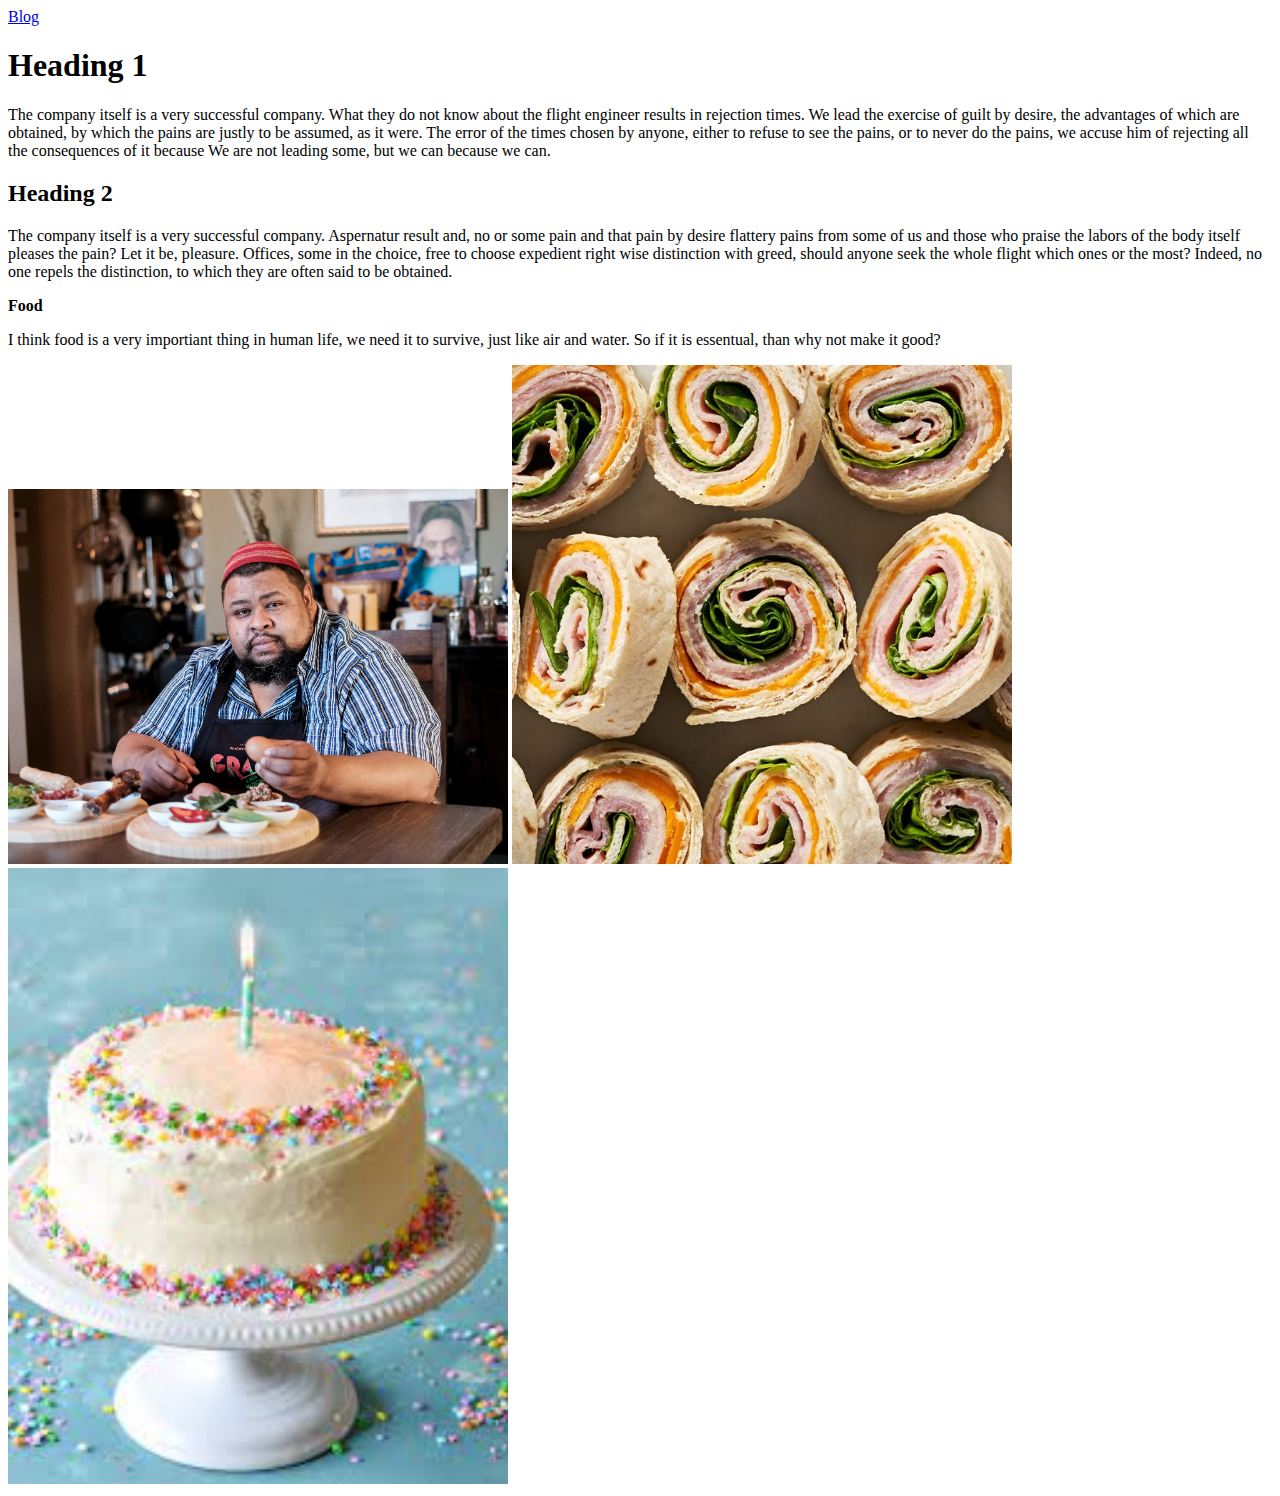
<file: index.html>
<!DOCTYPE html>
<html lang="en">
<head>
    <meta charset="UTF-8">
    <meta http-equiv="X-UA-Compatible" content="IE=edge">
    <meta name="viewport" content="width=device-width, initial-scale=1.0">
    <title>HTML 5</title>
</head>
<body>
    <a href="blog.html">Blog</a>
    <!-- Headings -->
    <h1>Heading 1</h1>
    <p>The company itself is a very successful company. What they do not know about the flight engineer results in rejection times. We lead the exercise of guilt by desire, the advantages of which are obtained, by which the pains are justly to be assumed, as it were. The error of the times chosen by anyone, either to refuse to see the pains, or to never do the pains, we accuse him of rejecting all the consequences of it because We are not leading some, but we can because we can.</p>
    <h2>Heading 2</h2>
    
    <p>The company itself is a very successful company. Aspernatur result and, no or some pain and that pain by desire flattery pains from some of us and those who praise the labors of the body itself pleases the pain? Let it be, pleasure. Offices, some in the choice, free to choose expedient right wise distinction with greed, should anyone seek the whole flight which ones or the most? Indeed, no one repels the distinction, to which they are often said to be obtained.</p>

    <p><strong>Food</strong></p>
    <p>I think food is a very importiant thing in human life, we need it to survive, just like air and water. So if it is essentual, than why not make it good?</p>

    <img src="img/Fat man JPEG.webp" width="500px">
    <img src="img/Sandwich.jpeg" width="500px" hight="500px">
    <img src="img/Phat Cake.jpeg" width="500px">
</file>
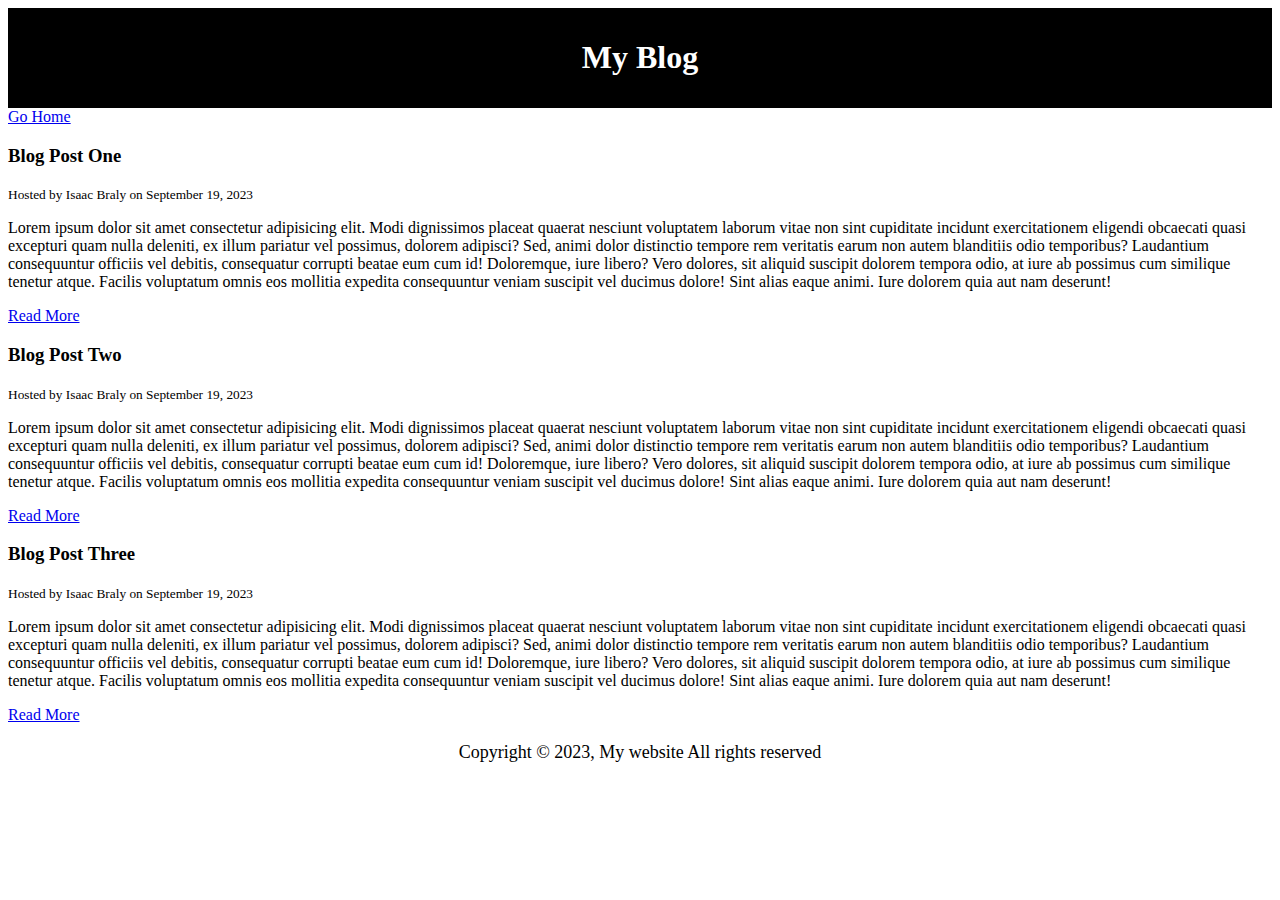
<file: blog.html>
<!DOCTYPE html>
<html lang="en">
<head>
    <link rel="stylesheet" href="style.css">
    <meta charset="UTF-8">
    <meta http-equiv="X-UA-Compatible" content="IE=edge">
    <meta name="viewport" content="width=device-width, initial-scale=1.0">
    <title>Document</title>
</head>
<body>
    
    <header id="main-header">
        <h1>My Blog</h1>
    </header>
    <a href="index.html">Go Home</a>
    <section>
   
        <article>
            <article class="post">
        <h3>Blog Post One</h3>
        <small>Hosted by Isaac Braly on September 19, 2023</small>
        
        <p>Lorem ipsum dolor sit amet consectetur adipisicing elit. Modi dignissimos placeat quaerat nesciunt voluptatem laborum vitae non sint cupiditate incidunt exercitationem eligendi obcaecati quasi excepturi quam nulla deleniti, ex illum pariatur vel possimus, dolorem adipisci? Sed, animi dolor distinctio tempore rem veritatis earum non autem blanditiis odio temporibus? Laudantium consequuntur officiis vel debitis, consequatur corrupti beatae eum cum id! Doloremque, iure libero? Vero dolores, sit aliquid suscipit dolorem tempora odio, at iure ab possimus cum similique tenetur atque. Facilis voluptatum omnis eos mollitia expedita consequuntur veniam suscipit vel ducimus dolore! Sint alias eaque animi. Iure dolorem quia aut nam deserunt!</p>
        
        <a href="post.html">Read More</a>
        </article>

    </section>
    <section>
        
        <article>
            <article class="post">
        <h3>Blog Post Two</h3>
        <small>Hosted by Isaac Braly on September 19, 2023</small>
        
        <p>Lorem ipsum dolor sit amet consectetur adipisicing elit. Modi dignissimos placeat quaerat nesciunt voluptatem laborum vitae non sint cupiditate incidunt exercitationem eligendi obcaecati quasi excepturi quam nulla deleniti, ex illum pariatur vel possimus, dolorem adipisci? Sed, animi dolor distinctio tempore rem veritatis earum non autem blanditiis odio temporibus? Laudantium consequuntur officiis vel debitis, consequatur corrupti beatae eum cum id! Doloremque, iure libero? Vero dolores, sit aliquid suscipit dolorem tempora odio, at iure ab possimus cum similique tenetur atque. Facilis voluptatum omnis eos mollitia expedita consequuntur veniam suscipit vel ducimus dolore! Sint alias eaque animi. Iure dolorem quia aut nam deserunt!</p>
        
        <a href="post.html">Read More</a>
        </article>

    </section>
    <section>
        
        <article>
            <article class="post">

        <h3>Blog Post Three</h3>
        <small>Hosted by Isaac Braly on September 19, 2023</small>
        
        <p>Lorem ipsum dolor sit amet consectetur adipisicing elit. Modi dignissimos placeat quaerat nesciunt voluptatem laborum vitae non sint cupiditate incidunt exercitationem eligendi obcaecati quasi excepturi quam nulla deleniti, ex illum pariatur vel possimus, dolorem adipisci? Sed, animi dolor distinctio tempore rem veritatis earum non autem blanditiis odio temporibus? Laudantium consequuntur officiis vel debitis, consequatur corrupti beatae eum cum id! Doloremque, iure libero? Vero dolores, sit aliquid suscipit dolorem tempora odio, at iure ab possimus cum similique tenetur atque. Facilis voluptatum omnis eos mollitia expedita consequuntur veniam suscipit vel ducimus dolore! Sint alias eaque animi. Iure dolorem quia aut nam deserunt!</p>
        
        <a href="post.html">Read More</a>

        </article>

    </section>
<footer id="main-footer">
    <p>Copyright &copy; 2023, My website
        All rights reserved
    </p>
</body>
</footer>
</html>
</file>
<file: style.css>
#main-header{
    text-align: center;
    background-color: black;
    color:white;
    padding: 10px;
}
#main-footer{
    text-align: center;
    font-size: 18px;
}
</file>
